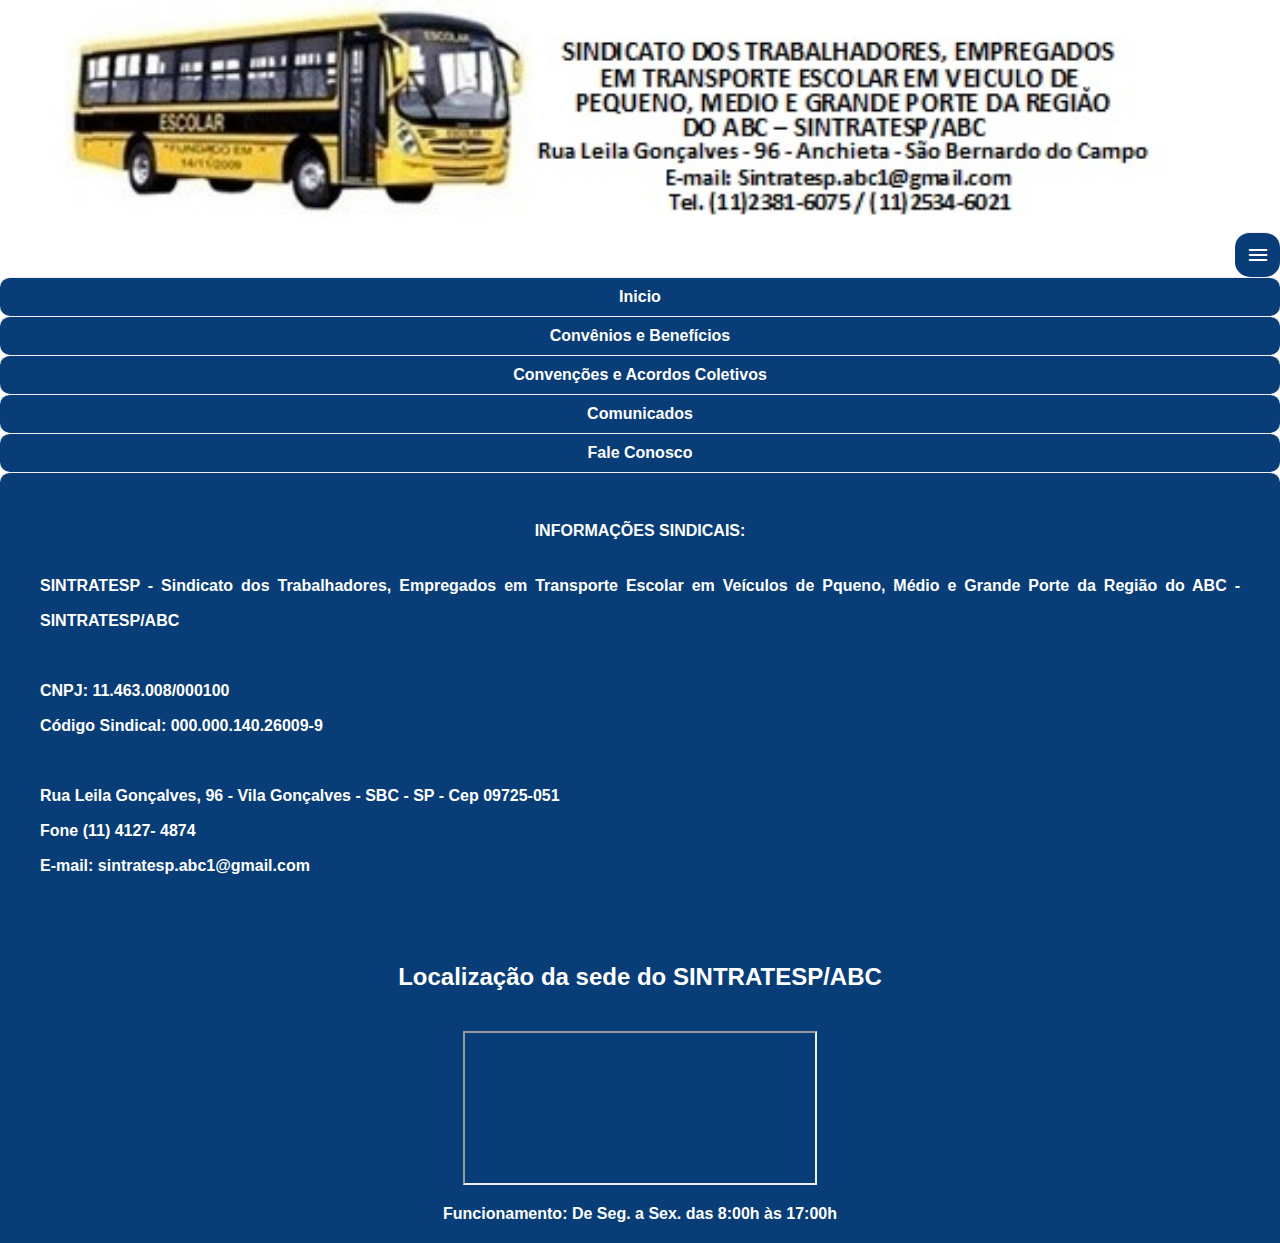
<file: fale conosco/contato.html>
<!DOCTYPE html>
<html lang="pt-br">
<head>
    <meta charset="UTF-8">
    <meta http-equiv="X-UA-Compatible" content="IE=edge">
    <meta name="viewport" content="width=device-width, initial-scale=1.0">
    <title>Inicio SINTRATESP</title>
    <link href="https://fonts.googleapis.com/icon?family=Material+Icons"
    rel="stylesheet">
    <link rel="stylesheet" href="../estilos/mobile.css">
   </head>
<body onresize="mudouTamanho()">
    <header>
        <img id="logo" src="../imagens/logo_sintratesp.png" alt="logo sintratesp">
        <span id="burger" class="material-icons" onclick="clickMenu()">menu</span>
        <menu id="itens">
            <a href="/index.html">Inicio</a>
            <a href="#">Convênios e Benefícios</a>
            <a href="#">Convenções e Acordos Coletivos</a>
            <a href="#">Comunicados</a>
            <a href="#">Fale Conosco</a>
        </menu>
    </header>
    <main>
        <div>
           
        </div>
    </main>
    <footer>
       
        <div >
            <ul class="info">
                
                <li id="info">INFORMAÇÕES SINDICAIS:</li>
                
                <li>SINTRATESP - Sindicato dos Trabalhadores, Empregados em Transporte Escolar em Veículos de Pqueno, Médio e Grande Porte da Região do ABC - <strong>SINTRATESP/ABC</strong></li><br>
                
                <li>
                    CNPJ: <strong>11.463.008/000100</strong><br>
                    Código Sindical: <strong>000.000.140.26009-9</strong>
                </li><br>
                
                
                <li>
                    <strong>
                        Rua Leila Gonçalves, 96 - Vila Gonçalves - SBC - SP - Cep 09725-051 <br>
                        Fone (11) 4127- 4874<br>
                        E-mail: sintratesp.abc1@gmail.com
                        </strong>
                    </li>
                
                
            </ul>
        </div>
        <div id="map">
            <h2>Localização da sede do SINTRATESP/ABC</h2>
            <iframe id="mapa" src="https://www.google.com/maps/embed?pb=!1m18!1m12!1m3!1d3652.991462988601!2d-46.5558578!3d-23.711998899999998!2m3!1f0!2f0!3f0!3m2!1i1024!2i768!4f13.1!3m3!1m2!1s0x94ce417fe7d27265%3A0x2b23e737d3fd47b9!2sR.%20Leila%20Gon%C3%A7alves%2C%2096%20-%20Anchieta%2C%20S%C3%A3o%20Bernardo%20do%20Campo%20-%20SP%2C%2009725-050!5e0!3m2!1spt-BR!2sbr!4v1666368532337!5m2!1spt-BR!2sbr"  style="border:1;" allowfullscreen="" loading="lazy" referrerpolicy="no-referrer-when-downgrade"></iframe>
        </div>
        <div>
            <p id="hora">Funcionamento: De Seg. a Sex. das 8:00h às 17:00h</p>
        </div>
    </footer>
    <script>

        function mudouTamanho(){
            if (window.innerWidth >=992){
                itens.style.display = 'block'
            } else {
                itens.style.display = 'none'
            }
        }
        function clickMenu(){
            if (itens.style.display == 'block'){
                itens.style.display = 'none'
            }else{
                itens.style.display = 'block'
            }
        }
    </script>
</body>
</html>
</file>
<file: estilos/mobile.css>
@charset "UTF-8";

*{
    margin:0;
    padding:0;  
    font-family: Arial, Helvetica, sans-serif  
}
header{
    display: block;
    background: #fff;

}
img#logo{
    display: block;
    margin: auto;
    width: 95vw;

}
#burger{
    display: block;
    margin-left: auto;
    width: 25px;
    padding: 10px;
    text-align: right;
    background-color: #083D77;
    color: white;
    border-top: 1px solid #F2EDED;
    border-radius: 15px;
}
#burger:hover{
    border-radius: 15px;
    background-color:#f3c634;
    color: black;
    cursor: pointer;
}

header> menu > a{
    display: block;
    padding: 10px;
    text-decoration: none;
    text-align: center;
    background-color: #083D77;
    color: white;
    font-weight: bolder;
    border-top: 1px solid #F2EDED;
    border-radius: 10px;

}
header> menu > a:hover{
    background-color: #f3c634;
    color: black;
    cursor: pointer;
}


body{
    display: block;
    background-color: #fff;
}
body>main>div>img{
    display: block;
    margin: auto;
    width: 350px;
    border-radius: 5px;
}
footer{
    display: block; 
    border-radius: 10px 10px 0px 0px ;   
    background-color: #083D77;
    color: white;
    border-top: 1px solid #F2EDED;
    
}
ul.info{
    
    padding: 40px;
    list-style-type: none;
    text-align: justify;
    text-decoration: none;
    line-height: 35px;
    font-weight: bold;
}
li#info{
    text-align: center;
    padding-bottom: 20px;
}

div#map h2{
    text-align: center;
    padding: 40px;
}
iframe#mapa{
    display: block;
    margin: auto;
    width: 350px;
    
}
p#hora{
    padding: 20px;
    text-align: center;
    font-weight: bolder;
}
main> div { 
    align-items: center;
    display: flex;
    flex-direction: row;
    flex-wrap: wrap;
    justify-content: center;
}

main > div > p{
    align-items: center;
    display: flex;
    flex-direction: row;
    flex-wrap: wrap;
    justify-content: center;
}
</file>
